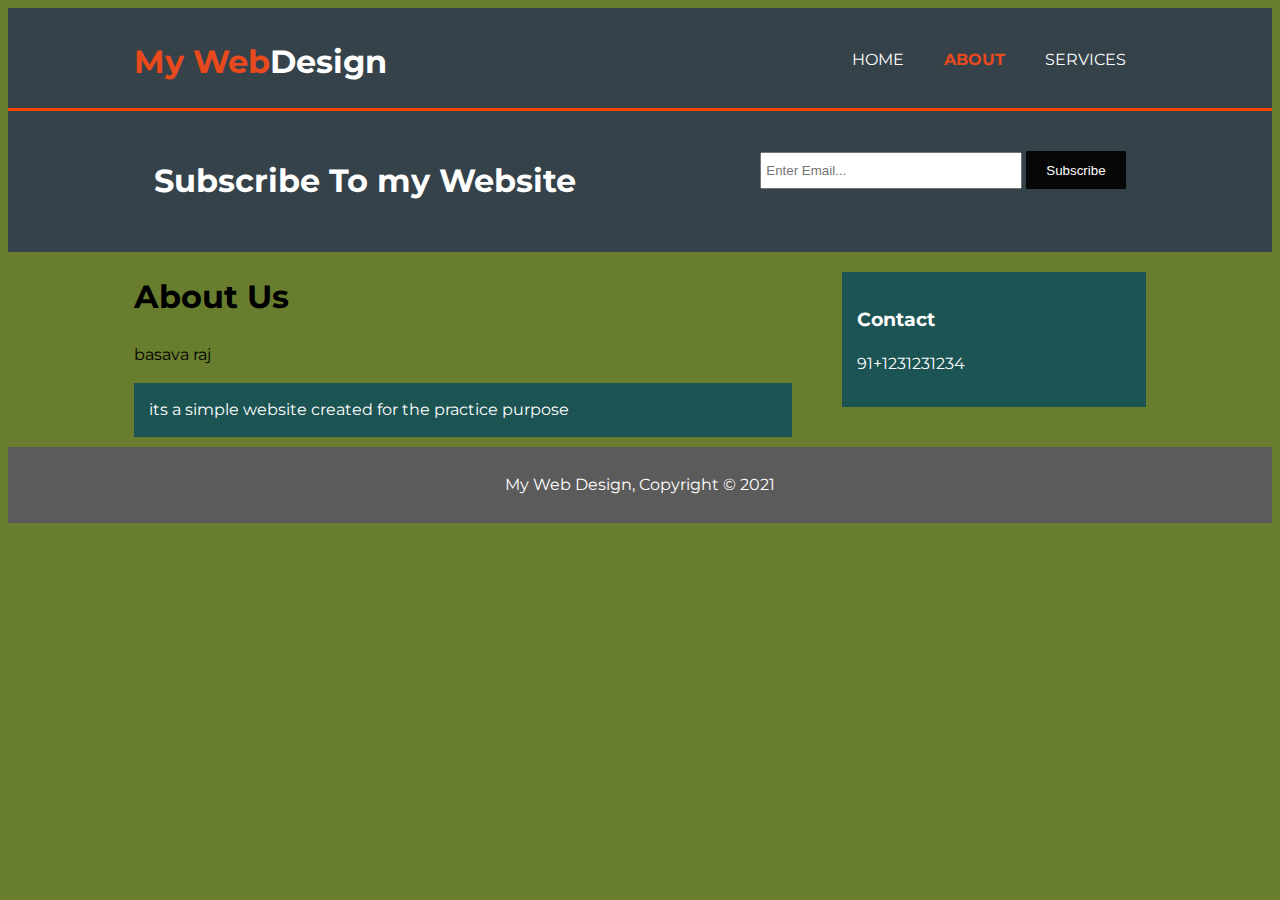
<file: about.html>
<!DOCTYPE html>
<html>
  <head>
    <meta charset="utf-8">
    <meta name="viewport" content="width=device-width">
    <meta name="description" content="Affordable and professional web design">
	  <meta name="keywords" content="web design, affordable web design, professional web design">
  	<meta name="author" content="Brad Traversy">
    <title>My Web Deisgn | About</title>
    <link rel="stylesheet" href="style.css">
  </head>
  <body>
    <header>
      <div class="container">
        <div id="branding">
          <h1><span class="highlight">My Web</span>Design </h1>
        </div>
        <nav>
          <ul>
            <li><a href="index.html">Home</a></li>
            <li class="current"><a href="about.html">About</a></li>
            <li><a href="services.html">Services</a></li>
          </ul>
        </nav>
      </div>
    </header>

    <section id="newsletter">
      <div class="container">
        <h1>Subscribe To my Website</h1>
        <form>
          <input type="email" placeholder="Enter Email...">
          <button type="submit" class="button_1">Subscribe</button>
        </form>
      </div>
    </section>

    <section id="main">
      <div class="container">
        <article id="main-col">
          <h1 class="page-title">About Us</h1>
          <p>
            basava raj
          </p>
          <p class="dark">
           its a simple website created for the practice purpose
     </p>
        </article>

        <aside id="sidebar">
          <div class="dark">
            <h3>Contact</h3>
            <p>91+1231231234</p>
          </div>
        </aside>
      </div>
    </section>

    <footer>
      <p>My Web Design, Copyright &copy; 2021</p>
    </footer>
  </body>
</html>
</file>
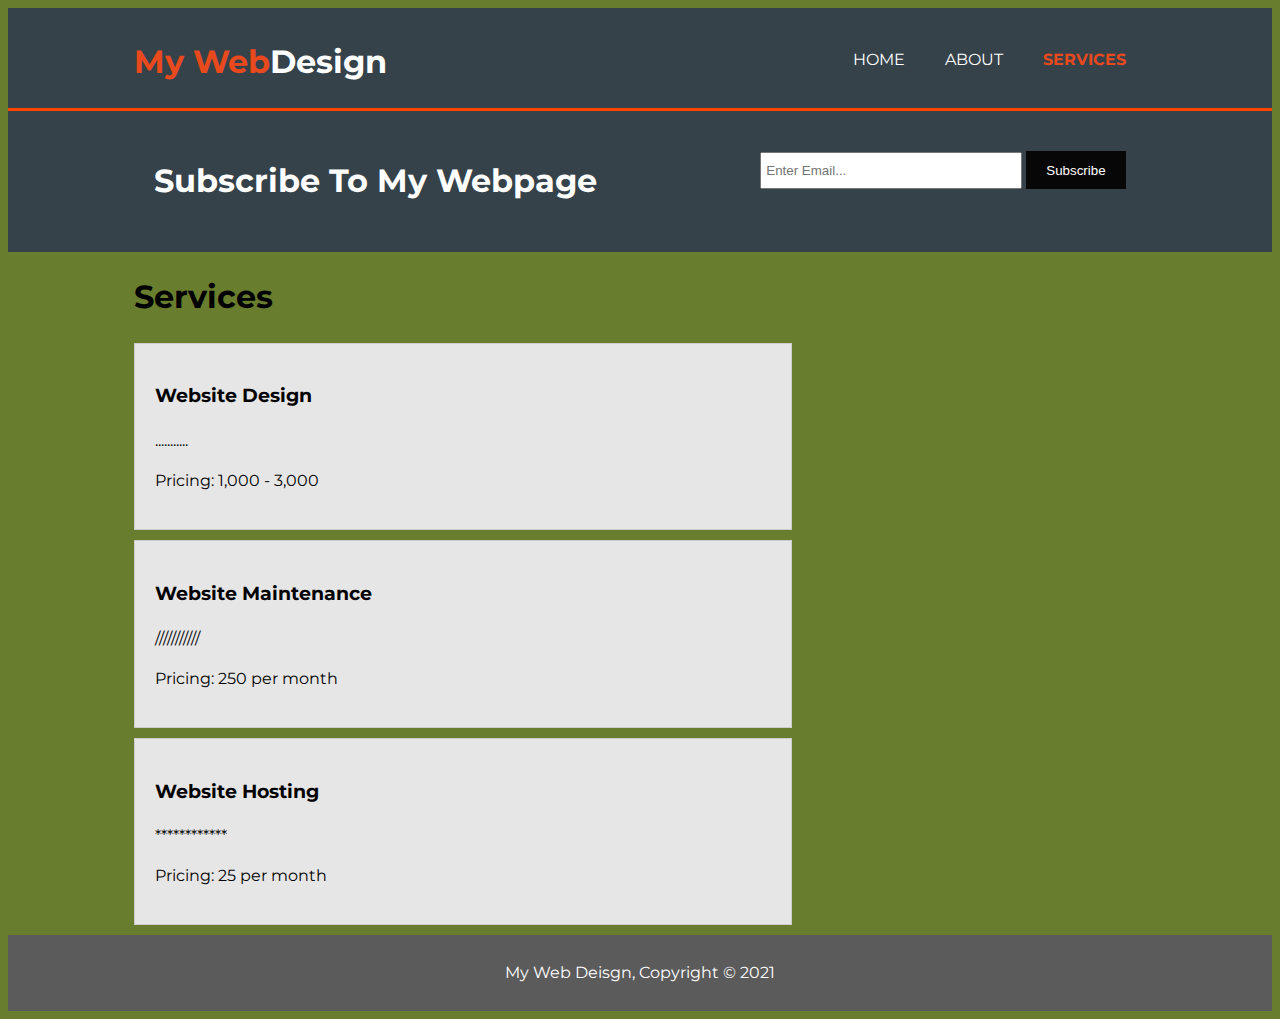
<file: services.html>
<!DOCTYPE html>
<html>
  <head>
    <meta charset="utf-8">
    <meta name="viewport" content="width=device-width">
    <meta name="description" content="Affordable and professional web design">
	  <meta name="keywords" content="web design, affordable web design, professional web design">
  	<meta name="author" content="Brad Traversy">
    <title>My Web Deisgn | Services</title>
    <link rel="stylesheet" href="style.css">
  </head>
  <body>
    <header>
      <div class="container">
        <div id="branding">
          <h1><span class="highlight">My Web</span>Design</h1>
        </div>
        <nav>
          <ul>
            <li><a href="index.html">Home</a></li>
            <li><a href="about.html">About</a></li>
            <li class="current"><a href="services.html">Services</a></li>
          </ul>
        </nav>
      </div>
    </header>

    <section id="newsletter">
      <div class="container">
        <h1>Subscribe To My Webpage</h1>
        <form>
          <input type="email" placeholder="Enter Email...">
          <button type="submit" class="button_1">Subscribe</button>
        </form>
      </div>
    </section>

    <section id="main">
      <div class="container">
        <article id="main-col">
          <h1 class="page-title">Services</h1>
          <ul id="services">
            <li>
              <h3>Website Design</h3>
              <p>...........</p>
						  <p>Pricing: 1,000 - 3,000</p>
            </li>
            <li>
              <h3>Website Maintenance</h3>
              <p>///////////</p>
						  <p>Pricing: 250 per month</p>
            </li>
            <li>
              <h3>Website Hosting</h3>
              <p>************</p>
						  <p>Pricing: 25 per month</p>
            </li>
          </ul>
        </article>

        
      </div>
    </section>

    <footer>
      <p>My Web Deisgn, Copyright &copy; 2021</p>
    </footer>
  </body>
</html>
</file>
<file: style.css>
@import url('https://fonts.googleapis.com/css2?family=Montserrat:wght@100;200;300;400;500;600;700;800;900&display=swap');
body{
    font-family: 'Montserrat', sans-serif;
    line-height: 1.5;
    font-size: 16px;
    /* font: 16px/1.5 Arial, Helvitica; ( short cut ) */
    padding: 0px;
    margin: 0 px;
    background-color: #697d2e;
}
/* Global */
.container{
    width: 80%;
    margin: auto;
    overflow: hidden;
}
ul{
    margin: 0px;
    padding: 0px;
}
.button_1{
    height: 38px;
    background: rgb(7, 7, 7);
    border: none;
    padding: 0 20px 0 20px;
    color: rgb(255, 255, 255);
}
.dark{
    padding: 15px;
    background: #1c5353;
    color: white;
    margin-top: 10px;
    margin-bottom: 10px;

}

/* header */
header{
    background: #35424a;
    color: white;
    padding-top: 30px;
    min-height: 70px;
    border-bottom: orangered solid 3px;
}

header a{
    color: #ffffff;
    text-decoration: none;
    text-transform: uppercase;
    font-size: 16px;
}

header li{
    float: left;
    display: inline;
    padding: 0px 20px 0px 20px;
}

header #branding{
    float: left;
    }

header #branding h1{
    margin: 0px;
}
header nav{
    float: right;
    margin-top: 10px;
}
header .highlight, header .current a{
    color: #e8491d;
    font-weight: bold;
}
header a:hover{
    color: #cccccc;
    font-weight: bold;
    text-decoration: underline;
}

#showcase{
    min-height: 400px;
    text-align: center;
    color: white;
    background: url('./images/showcase.jpg') no-repeat 0 -400px;
}
#showcase h1{
    margin-top: 100px;
    font-size: 50px;
    margin-bottom: 10px;
}
#showcase p{
    font-size: 20px;
}

/*newsletter */
#newsletter{
    padding: 25px;
    color: #ffffff;
    background: #35424a;
}
#newsletter h1{
    float: left;
}
#newsletter form{
    float: right;
    margin-top: 15px;
}
#newsletter input[type="email"]{
    padding: 4px;
    height: 25px;
    width: 250px;
}
/*BOXES */
#boxes{
    margin-top: 60px;
}
#boxes .box{
    float: left;
    text-align: center;
    width: 30%;
    padding: 15px;
}
#boxes .box img{
    width: 100px;
}

/*sidebar */
aside#sidebar{
    float: right;
    width: 30%;
    margin-top: 10px;
}
aside#sidebar .quote input, aside#sidebar .quote textarea{
    width:90%;
    padding:5px;
  }
article#main-col{
    float: left;
    width: 65%;
}

/*footer */
footer{
    padding: 10px;
    margin-top: 0px;
    color: white;
    background: rgb(92, 91, 91);
    text-align: center;
}

/*Services */
ul#services li{
    list-style: none;
    padding: 20px;
    border: #cccccc solid 1px;
    margin-bottom: 10px;
    background: #e6e6e6;
}

/* Media Queries */
@media(max-width: 768px){
    header #branding,
    header nav,
    header nav li,
    #newsletter h1,
    #newsletter form,
    #boxes .box,
    article#main-col,
    aside#sidebar{
      float:none;
      text-align:center;
      width:100%;
    }
  
    header{
      padding-bottom:20px;
    }
  
    #showcase h1{
      margin-top:40px;
    }
  
    #newsletter button, .quote button{
      display:block;
      width:100%;
    }
  
    #newsletter form input[type="email"], .quote input, .quote textarea{
      width:100%;
      margin-bottom:5px;
    }
  }
</file>
